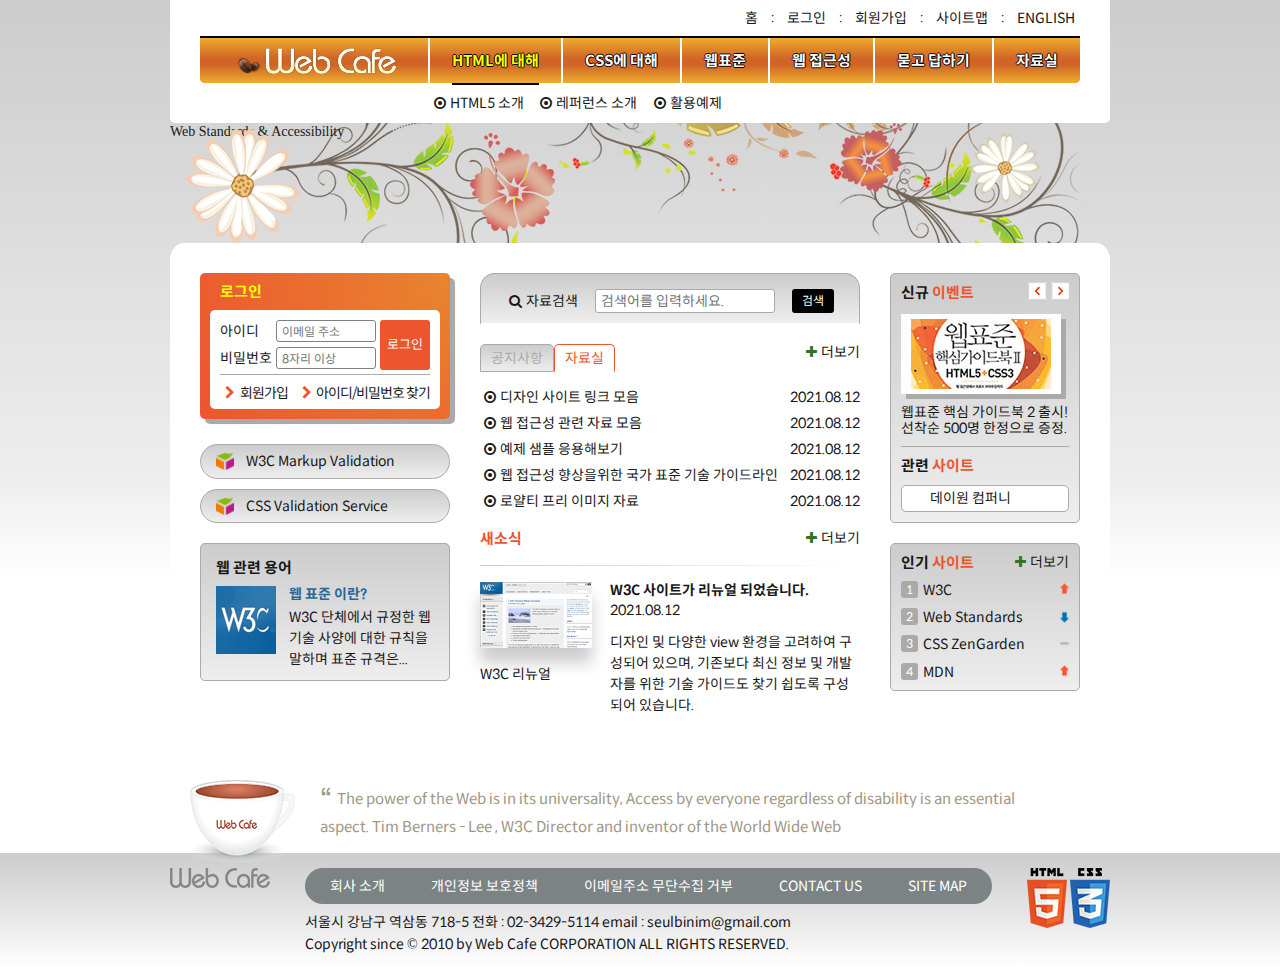
<file: HTML5/main.html>
<!DOCTYPE html>
<html lang="ko">
<head>
  <meta charset="UTF-8" />
  <meta http-equiv="X-UA-Compatible" content="IE=edge" />
  <meta name="viewport" content="width=device-width, initial-scale=1.0" />
  <title>웹카페</title>
  <link rel="stylesheet" href="./css/main.css" />
  <script src="js/main.js" defer></script>
</head>
<body>
  <div class="container">
    <header class="header">
      <h1 class="logo"><a href="#"><img src="./assets/logo.png" alt="web cafe" /></a></h1>
      <ul class="member-service">
        <li>
          <a href="#">홈</a>
        </li>
        <li>
          <span aria-hidden="true">:</span>
          <a href="#">로그인</a>
        </li>
        <li>
          <span aria-hidden="true">:</span>
          <a href="#">회원가입</a>
        </li>
        <li>
          <span aria-hidden="true">:</span>
          <a href="#">사이트맵</a>
        </li>
        <li>
          <span aria-hidden="true">:</span>
          <a href="#">english</a>
        </li>
      </ul>
      <nav class="navigation">
        <h2 class="sr-only">메인 메뉴</h2>
        <ul class="menu">
          <li class="menu-item is-active">
            <button type="button" class="menu-button">HTML에 대해</button>
            <ul class="sub-menu menu-html">
              <li>
                <a href="#">HTML5 소개</a>
              </li>
              <li>
                <a href="#">레퍼런스 소개</a>
              </li>
              <li>
                <a href="#">활용예제</a>
              </li>
            </ul>
          </li>
          <li class="menu-item">
            <button type="button" class="menu-button">CSS에 대해</button>
            <ul class="sub-menu menu-css">
              <li>
                <a href="#">CSS 소개</a>
              </li>
              <li>
                <a href="#">CSS2 VS CSS3</a>
              </li>
              <li>
                <a href="#">CSS 애니메이션</a>
              </li>
              <li>
                <a href="#">CSS Framework</a>
              </li>
            </ul>
          </li>
          <li class="menu-item">
            <button type="button" class="menu-button">웹표준</button>
            <ul class="sub-menu menu-standards">
              <li>
                <a href="#">웹표준 이란?</a>
              </li>
              <li>
                <a href="#">W3C</a>
              </li>
              <li>
                <a href="#">HTML5의 현재와 미래</a>
              </li>
            </ul>
          </li>
          <li class="menu-item">
            <button type="button" class="menu-button">웹 접근성</button>
            <ul class="sub-menu menu-accessibility">
              <li>
                <a href="#">웹 접근성의 개요</a>
              </li>
              <li>
                <a href="#">장애 환경의 이해</a>
              </li>
              <li>
                <a href="#">장차법</a>
              </li>
              <li>
                <a href="#">웹 접근성 품질마크</a>
              </li>
            </ul>
          </li>
          <li class="menu-item">
            <button type="button" class="menu-button">묻고 답하기</button>
            <ul class="sub-menu menu-qna">
              <li>
                <a href="#">묻고 답하기</a>
              </li>
              <li>
                <a href="#">FAQ</a>
              </li>
              <li>
                <a href="#">1대1 질문</a>
              </li>
              <li>
                <a href="#">웹표준</a>
              </li>
              <li>
                <a href="#">웹 접근성</a>
              </li>
            </ul>
          </li>
          <li class="menu-item">
            <button type="button" class="menu-button">자료실</button>
            <ul class="sub-menu menu-archive">
              <li>
                <a href="#">공개 자료실</a>
              </li>
              <li>
                <a href="#">이미지 자료실</a>
              </li>
              <li>
                <a href="#">웹표준 자료실</a>
              </li>
              <li>
                <a href="#">웹 접근성 자료실</a>
              </li>
            </ul>
          </li>
        </ul>
      </nav>
    </header>
    <div class="visual">
      <p class="visual-text">
        Web Standards &amp; Accessibility
      </p>
    </div>
    <main class="main">
      <div class="group group1">
        <section class="login">
          <h2 class="login-title">로그인</h2>
          <form method="POST" action="https://formspree.io/seulbinim@gmail.com" class="login-form">
            <fieldset>
              <legend>회원 로그인 폼</legend>
              <p class="user-email">
                <label for="user-email">아이디</label><input type="email" id="user-email" name="uid" required placeholder="이메일 주소">
              </p>
              <p class="user-password">
                <label for="user-password">비밀번호</label><input type="password" id="user-password" name="upw" required placeholder="8자리 이상">
              </p>
              <button type="submit" class="button-login">로그인</button>
            </fieldset>
          </form>
          <ul class="sign">
            <li><a href="#" class="icon-right-open">회원가입</a></li>
            <li><a href="#" class="icon-right-open">아이디/비밀번호 찾기</a></li>
          </ul>
        </section>
        <section class="validation">
          <h2 class="sr-only">유효성 검사 배너</h2>
          <ul class="validation-list">
            <li>
              <a href="https://validator.w3.org/" target="_blank" title="마크업 유효성 검사 사이트로 이동(새창)">
                W3C Markup Validation
              </a>
            </li>
            <li>
              <a href="https://jigsaw.w3.org/css-validator/" target="_blank" title="CSS 유효성 검사 사이트로 이동(새창)">
                CSS Validation Service
              </a>
            </li>
          </ul>
        </section>
        <section class="term">
          <h2 class="term-title">웹 관련 용어</h2>
          <dl class="term-list">
            <div class="clearfix">
              <dt class="term-list-subject">웹 표준 이란?</dt>
              <dd class="term-list-thumbnail">
                <img src="assets/web_standards.gif" alt="W3C">
              </dd>
              <dd class="term-list-brief">
                W3C 단체에서 규정한 웹 기술 사양에 대한 규칙을 말하며 표준 규격은...
              </dd>
            </div>
          </dl>
        </section>
      </div>
      <div class="group group2">
        <section class="search">
          <h2 class="sr-only">검색</h2>
          <form method="POST" action="https://formspree.io/seulbinim@gmail.com" class="search-form">
            <fieldset>
              <legend>검색 폼</legend>
              <div class="search-form-wrapper">
                <label for="search" class="icon-search"><i></i>자료검색</label>
                <input type="search" id="search" name="search"
                       placeholder="검색어를 입력하세요." required>
                <button type="submit" class="button-search">검색</button>
              </div>
            </fieldset>
          </form>
        </section>
        <div class="board">
          <section class="notice board-section">
            <h2 class="board-tab notice-title" id="notice-title">공지사항</h2>
            <ul class="notice-list board-panel">
              <li>
                <a class="icon-dot-circled" href="#">HTML의 모든 것을 알려주마 샘플 활용법</a>
                <time datetime="2021-08-12T13:53:45">2021.08.12</time>
              </li>
              <li>
                <a class="icon-dot-circled" href="#">W3C 사이트 리뉴얼 및 공지사항</a>
                <time datetime="2021-08-12T13:53:45">2021.08.12</time>
              </li>
              <li>
                <a class="icon-dot-circled" href="#">KWCAG 2.1 소식</a>
                <time datetime="2021-08-12T13:53:45">2021.08.12</time>
              </li>
              <li>
                <a class="icon-dot-circled" href="#">서버 점검으로 인한 사이트 이용안내 입니다.</a>
                <time datetime="2021-08-12T13:53:45">2021.08.12</time>
              </li>
              <li>
                <a class="icon-dot-circled" href="#">여러분들이 생각하는 웹 접근성에 대해 이야기를 나누어 봅시다.</a>
                <time datetime="2021-08-12T13:53:45">2021.08.12</time>
              </li>
            </ul>
            <a href="#" class="icon-plus more board-more" title="공지사항" aria-labelledby="notice-title">더보기</a>
          </section>
          <section class="archive board-section is-select">
            <h2 class="board-tab archive-title" id="archive-title">자료실</h2>
            <ul class="archive-list board-panel">
              <li>
                <a class="icon-dot-circled" href="#">디자인 사이트 링크 모음</a>
                <time datetime="2021-08-12T13:53:45">2021.08.12</time>
              </li>
              <li>
                <a class="icon-dot-circled" href="#">웹 접근성 관련 자료 모음</a>
                <time datetime="2021-08-12T13:53:45">2021.08.12</time>
              </li>
              <li>
                <a class="icon-dot-circled" href="#">예제 샘플 응용해보기</a>
                <time datetime="2021-08-12T13:53:45">2021.08.12</time>
              </li>
              <li>
                <a class="icon-dot-circled" href="#">웹 접근성 향상을위한 국가 표준 기술 가이드라인</a>
                <time datetime="2021-08-12T13:53:45">2021.08.12</time>
              </li>
              <li>
                <a class="icon-dot-circled" href="#">로얄티 프리 이미지 자료</a>
                <time datetime="2021-08-12T13:53:45">2021.08.12</time>
              </li>    
            </ul>
            <a href="#" class="icon-plus more board-more" title="자료실" aria-labelledby="archive-title">더보기</a>
          </section>
        </div>
        <section class="news">
          <h2 class="news-title">새소식</h2>
          <a href="#" class="news-link">
            <article class="news-item">
              <h3 class="news-item-title">W3C 사이트가 리뉴얼 되었습니다.</h3>
              <time class="news-item-date" datetime="2018-05-31T16:19:23">2021.08.12</time>
              <p class="news-item-brief">
                디자인 및 다양한 view 환경을 고려하여 구성되어 있으며,
                기존보다 최신 정보 및 개발자를 위한 기술 가이드도
                찾기 쉽도록 구성되어 있습니다.
              </p>
              <figure class="news-item-thumbnail">
                <img src="assets/news.gif" alt="W3C 사이트가 HTML 발표 후 새롭게 리뉴얼 된 모습">
                <figcaption>W3C 리뉴얼</figcaption>
              </figure>
            </article>
          </a>
          <a href="#" class="icon-plus news-more more" title="새소식">더보기</a>
        </section>
      </div>
      <div class="group group3">
        <div class="gradient-effect">
          <section class="event">
            <h2 class="event-title">신규 <span class="point-color">이벤트</span></h2>
            <div class="event-button-area">
              <button type="button" class="event-button-previous">이전 이벤트 보기</button>
              <button type="button" class="event-button-next">다음 이벤트 보기</button>
            </div>
            <div id="event-detail" class="event-detail">
              <span class="event-thumbnail">
                <img src="./assets/free_gift.gif" alt="이벤트 경품 : 웹표준 핵심가이드 북 도서 증정" />
              </span>
              <p class="event-brief"><em>웹표준 핵심 가이드북 2 출시!</em> 선착순 500명 한정으로 증정.</p>
            </div>
          </section>
          <section class="related">
            <h2 class="related-title">관련 <span class="point-color">사이트</span></h2>
            <ul class="related-list" tabindex="0">
              <li><a href="#">데이원 컴퍼니</a></li>
              <li><a href="#">W3C</a></li>
              <li><a href="#">제로 베이스</a></li>
              <li><a href="#">CSS ZenGarden</a></li>
              <li><a href="#">웹접근성 연구소</a></li>
            </ul>
          </section>
        </div>
        <section class="favorite gradient-effect">
          <h2 class="favorite-title">인기 <span class="point-color">사이트</span></h2>
          <ol class="favorite-list">
            <li class="no1"><a href="#">W3C</a><em class="up" aria-label="상승"></em></li>
            <li class="no2"><a href="#">Web Standards</a><em class="down" aria-label="하락"></em></li>
            <li class="no3"><a href="#">CSS ZenGarden</a><em class="stop" aria-label="변동없음"></em></li>
            <li class="no4"><a href="#">MDN</a><em class="up" aria-label="상승"></em></li>
          </ol>
          <a href="#" class="icon-plus more favorite-more" title="인기 사이트">더보기</a>
        </section>
      </div>
    </main>
    <article class="slogan">
      <h2 class="slogan-title" title="웹카페에서 웹표준을">슬로건</h2>
      <p class="slogan-content">
        <q cite="http://w3.org/WAI">The power of the Web is in its universality, Access by everyone regardless of disability is an essential aspect.</q>
        Tim Berners - Lee , W3C Director and inventor of the World Wide Web
      </p>
      <footer class="sr-only">
        출처 : W3C, http://w3.org/WAI/
      </footer>
    </article>
    <footer class="footer">
      <div class="footer-inner">
        <a href="#" class="footer-logo">
          <img src="assets/footer_logo.png" alt="web cafe">
        </a>
        <div class="footer-information">
          <ul class="guide-list">
            <li><a href="#">회사 소개</a></li>
            <li><a href="#">개인정보 보호정책</a></li>
            <li><a href="#">이메일주소 무단수집 거부</a></li>
            <li><a href="#">contact us</a></li>
            <li><a href="#">site map</a></li>
          </ul>
          <address class="address">
            <span>서울시 강남구 역삼동 718-5</span>
            <span>전화 : 02-3429-5114</span>
            <span>email : <a href="mailto:seulbinim@gmail.com">seulbinim@gmail.com</a></span>
          </address>
          <small class="copyright">
            Copyright since &copy; 2010 by Web Cafe CORPORATION ALL RIGHTS RESERVED.
          </small>
        </div>
        <div class="badge-container">
          <img class="badge-html" src="assets/html5_logo.png" alt="최신 표준인 HTML5를 사용하여 마크업 했습니다.">
          <img class="badge-css" src="assets/css3_logo.png" alt="최신 기술인 CSS3를 활용하여 디자인 했습니다.">
        </div>
      </div>
    </footer>
  </div>
</body>
</html>
</file>
<file: HTML5/css/main.css>
@import url(//spoqa.github.io/spoqa-han-sans/css/SpoqaHanSansNeo.css);
@import url(./fonts.css);
@import url(./normalize.css);
@import url(./fontello.css);

/* @import url(./reset.css); */

/* 스타일 초기화 */
ul,
ol {
  list-style-type: none;
  margin-top: 0;
  margin-bottom: 0;
  padding-left: 0;
}

a {
  color: inherit;
  text-decoration: none;
}

fieldset {
  margin: 0;
  padding: 0;
  border: 0;
}

/* 기본 스타일 */
body *,
body *::before,
body *::after {
  box-sizing: border-box;
}
html {
  font-size: 10px;
}

body {
  color: #181818;
  font-size: 1.4rem;
  font-family: "Spoqa Han Sans Neo", "sans-serif";
  background-color: #ccc;
  background-image: url(./images/bg_flower.png), linear-gradient(#ccc 0%, #eee 50%, #fff 60%, #fff 100%);
  background-repeat: no-repeat;
  background-position: 50% 0;
}

/* 숨김 콘텐츠 - 스크린 리더 환경을 고려 */
.sr-only,
legend {
  position: absolute;
  width: 1px;
  height: 1px;
  margin: -1px;
  overflow: hidden;
  clip: rect(0, 0, 0, 0);
  clip-path: inset(50%);
}

/* 레이아웃 공통 */
.header,
.visual,
.main,
.slogan,
.footer-inner {
  width: 940px;
  margin-left: auto;
  margin-right: auto;
}

/* 헤더 */
.header {
  background-color: #fff;
  position: relative;
  padding: 0 30px;
  border-radius: 0 0 5px 5px;
}

/* 로고 */
.logo {
  margin-top: 0;
  margin-bottom: 0;
  position: absolute;
  top: 45px;
  left: 65px;
  z-index: 10;
}

.logo a,
.logo img {
  display: block;
}
/* 멤버 서비스 링크 목록 */
.member-service {
  text-align: right;
  padding: 2px 0;
  margin-right: -5px;
}

.member-service li {
  display: inline-block;
  text-transform: uppercase;
}

.member-service a {
  padding: 8px 5px;
  margin: 0 5px;
  display: inline-block;
}

/* 메인 메뉴 */
.navigation {
  padding-bottom: 40px;
}
.menu {
  background: #d16527 linear-gradient(to bottom, #edad2d 0%, #d16527 45%, #d16527 60%, #edad2d 100%);
  padding-left: 228px;
  border-top: 2px solid #000;
  border-radius: 0 0 5px 5px;
  height: 47px;
}

.menu-item {
  float: left;
  position: relative;
  border-left: 2px solid #fff;
}

.menu-button {
  background-color: transparent;
  border: 0;
  padding: 0 22px;
  line-height: 45px;
  display: block;
  font-size: 15px;
  font-weight: bold;
  color: #fff;
  text-shadow: 0 1px 0 #000, 1px 0 0 #000, -1px 0 0 #000, 0 -1px 0 #000;
}

.is-active .menu-button {
  color: #ff0;
}

.is-active .menu-button::after {
  content: "";
  display: block;
  height: 2px;
  background-color: #000;
}

.sub-menu {
  position: absolute;
  display: none;
  top: 47px;
  white-space: nowrap;
}

.sub-menu li {
  display: inline-block;
}

.sub-menu a {
  display: inherit;
  padding: 10px 0;
  margin-right: 10px;
}

.sub-menu a:hover,
.sub-menu a:focus {
  color: #f00;
}

.sub-menu a::before {
  content: "\f192";
  font-family: "fontello";
  font-weight: normal;
  font-variant: normal;
  text-transform: none;
  display: inline-block;
  text-decoration: inherit;
  width: 1em;
  margin-right: 0.2em;
  text-align: center;
  margin-left: 0.2em;
}

.sub-menu a:hover::before,
.sub-menu a:focus::before {
  content: "\e800";
}

.is-active .sub-menu {
  display: block !important;
}

.menu li:nth-child(-n + 3) .sub-menu {
  left: 0;
}

.menu li:nth-child(n + 4) .sub-menu {
  right: 0;
}

/* 비주얼 */
@keyframes moveEffect {
  0% {
    /* padding: 0; */
    /* top: 0;
    left: 0; */
    transform: translate(0, 0);
    font-size: 12px;
    color: rgba(0, 0, 0, 0);
  }
  100% {
    /* padding-left: 400px;
    padding-top: 75px; */
    /* top: 75px;
    left: 400px; */
    transform: translate(400px, 75px);
    font-size: 24px;
    color: rgba(0, 0, 0, 1);
  }
}

@keyframes fadeEffect {
  0% {
    opacity: 1;
  }
  100% {
    opacity: 0;
  }
}

.visual {
  height: 120px;
  position: relative;
}

.visual::before,
.visual::after {
  content: "";
  position: absolute;
  top: 0;
  left: 0;
  width: 100%;
  height: 100%;
  background-repeat: no-repeat;
  animation-name: fadeEffect;
  animation-duration: 2000ms;
  animation-iteration-count: infinite;
  animation-direction: alternate;
}

.visual::before {
  background-image: url(./images/ani_flower_01.png), url(./images/ani_flower_02.png);
  background-position: 0 -10px, 670px 0;
}

.visual::after {
  background-image: url(./images/ani_flower_03.png), url(./images/ani_flower_04.png);
  background-position: 300px 10px, 800px 10px;
  animation-delay: 1000ms;
}

.visual-text {
  /* position: absolute; */
  font-family: "Times New Roman", Times, serif;
  margin: 0;
  animation-name: moveEffect;
  animation-duration: 3000ms;
  animation-fill-mode: forwards;
  display: inline-block;
}

/* 메인 콘텐츠 */
.main {
  background-color: #fff;
  border-radius: 15px 15px 0 0;
  padding: 30px 15px;
  display: flex;
  flex-direction: row;
  justify-content: space-between;
  align-items: stretch;
  flex-wrap: nowrap;
}

.group {
  margin-left: 15px;
  margin-right: 15px;
}

.group1 {
  width: 250px;
}
.group2 {
  width: 380px;
}
.group3 {
  width: 190px;
}

/* 로그인 */
.login {
  background: #ed552f radial-gradient(circle at right top, #e8852e, #ed552f);
  margin-bottom: 25px;
  border-radius: 5px;
  box-shadow: 5px 5px 0 0 #aaa;
  padding: 10px;
}

.login-title {
  margin: 0;
  color: #ff0;
  font-size: 1.5rem;
  font-weight: 700;
  text-indent: 10px;
}

.login-form {
  background-color: #fff;
  border-radius: 5px 5px 0 0;
  margin-top: 10px;
  padding: 10px 10px 0 10px;
}

.login-form fieldset {
  position: relative;
  border-bottom: 1px solid #aaa;
}

.user-email,
.user-password {
  margin-top: 0;
  margin-bottom: 5px;
}

.login-form p * {
  vertical-align: middle;
}
.login-form label {
  width: 4em;
  display: inline-block;
}

[name="uid"],
[name="upw"] {
  border: 1px solid gray;
  padding: 2px 2px 2px 5px;
  width: 100px;
  height: 22px;
  border-radius: 3px;
  font-size: 12px;
}

.button-login {
  border: 0;
  background: #ed552f;
  border-radius: 3px;
  color: #fff;
  font-size: 1.3rem;
  padding: 0;
  position: absolute;
  top: 0;
  right: 0;
  width: 50px;
  height: 50px;
}

.sign {
  background-color: #fff;
  border-radius: 0 0 5px 5px;
  display: flex;
  justify-content: space-between;
  padding: 2px 10px;
}

.sign a {
  display: block;
  letter-spacing: -1px;
  padding: 8px 0 6px;
}

.sign a::before {
  color: #ed552f;
}

/* 유효성 검사 배너 */
.validation {
  margin-bottom: 20px;
}

.validation-list li {
  margin-bottom: 10px;
}

.validation-list a {
  padding: 8px 0;
  text-indent: 45px;
  border: 1px solid #aaa;
  border-radius: 50px;
  background: url(./images/validation_icon.png) no-repeat 15px 50% /18px 18px, linear-gradient(to bottom, #ccc, #eee);
  display: block;
}

/* 용어 소개 */
.term {
  background: #ccc linear-gradient(to bottom, #ccc, #eee);
  border: 1px solid #aaa;
  border-radius: 5px;
  padding: 15px 15px 10px;
}

.term-title {
  margin-top: 0;
  margin-bottom: 0;
  font-size: 1.5rem;
  font-weight: 700;
}

.term-list {
  margin-top: 10px;
  margin-bottom: 0;
}

.clearfix::after {
  content: "";
  display: block;
  clear: both;
}

.term-list-subject {
  color: #296897;
  font-weight: 700;
  margin-bottom: 5px;
}

.term-list-subject,
.term-list-brief {
  float: right;
  width: 145px;
}

.term-list-thumbnail {
  margin-left: 0;
  float: left;
}

.term-list-thumbnail img {
  vertical-align: top;
}

.term-list-brief {
  margin-left: 0;
  line-height: 1.5;
}

.term-list div {
  margin-top: 10px;
}
.term-list div:nth-of-type(even) .term-list-subject,
.term-list div:nth-of-type(even) .term-list-brief {
  float: left;
}

.term-list div:nth-of-type(even) .term-list-thumbnail {
  float: right;
}

/* 검색 폼 */
.search {
  margin-bottom: 20px;
}
.search-form-wrapper {
  background: #ccc linear-gradient(to bottom, #ccc, #eee);
  border: 1px solid #aaa;
  border-radius: 15px 15px 0 0;
  padding: 15px 25px 10px;
  border-bottom-color: #fff;
  display: flex;
  justify-content: space-between;
  align-items: center;
}

[name="search"] {
  border: 1px solid #aaa;
  border-radius: 3px;
  padding: 2px 5px;
  height: 24px;
  width: 180px;
}

.button-search {
  background: #000;
  border-radius: 3px;
  color: #fff;
  font-size: 1.2rem;
  padding: 2px 10px;
  height: 24px;
  border: 0;
}

/* 공지사항 및 자료실 */
.board {
  position: relative;
  min-height: 165px;
  margin-bottom: 20px;
}

.board-tab {
  margin: 0;
  background: #ccc linear-gradient(to bottom, #ccc, #eee);
  border: 1px solid #aaa;
  border-radius: 5px 5px 0 0;
  color: #aaa;
  font-size: 1em;
  font-weight: 400;
  padding: 5px 10px;
  position: absolute;
  top: 0;
  cursor: pointer;
}

.notice-title {
  left: 0;
}
.archive-title {
  left: 74px;
}

.is-select .board-tab {
  background: #fff;
  border-color: currentColor;
  border-bottom-color: #fff;
  color: #ed552f;
}

.board-panel,
.board-more {
  display: none;
}

.is-select .board-panel,
.is-select .board-more {
  display: block;
}

.board-panel {
  padding-top: 35px;
}

.board-panel li {
  margin-top: 10px;
  display: flex;
}

.board-panel a {
  flex-grow: 1;
  white-space: nowrap;
  overflow: hidden;
  text-overflow: ellipsis;
}

.board-more {
  position: absolute;
  top: -8px;
  right: -8px;
  padding: 8px;
}

.more::before {
  color: hsla(110, 50%, 30%, 1);
}

/* 새소식 */
.news {
  position: relative;
}

.news::before {
  content: "";
  position: absolute;
  top: 35px;
  left: 0;
  width: 100%;
  height: 1px;
  background: #aaa linear-gradient(to right, #ccc, #fff);
}

.news-title {
  margin: 0;
  font-weight: 700;
  font-size: 1.5rem;
  color: #ed552f;
}

.news-link {
  display: block;
}

.news-item {
  margin-top: 35px;
  display: grid;
  grid-template-columns: 130px 1fr;
  grid-template-rows: 20px 30px auto;
  grid-template-areas:
    "thumbnail title"
    "thumbnail date"
    "thumbnail brief";
}

.news-item-title {
  margin: 0;
  font-weight: 700;
  font-size: 1em;
  grid-area: title;
}

.news-item-date {
  grid-area: date;
}

.news-item-brief {
  margin: 0;
  line-height: 1.5;
  grid-area: brief;
}

.news-item-thumbnail {
  margin: 0;
  grid-area: thumbnail;
}

.news-item-thumbnail img {
  box-shadow: 0 15px 15px 0 #ccc;
  margin-bottom: 15px;
}

.news-more {
  position: absolute;
  top: -8px;
  right: -8px;
  padding: 8px;
}

/* 신규 이벤트와 관련 사이트 */
.gradient-effect {
  background: #ccc linear-gradient(to bottom, #ccc, #eee);
  border: 1px solid #aaa;
  border-radius: 5px;
  padding: 10px;
}

.group3 [class$="-title"] {
  margin: 0;
  font-size: 1.5rem;
  font-weight: 700;
}

.point-color {
  color: #ed552f;
}

.event {
  display: flex;
  flex-flow: row wrap;
  border-bottom: 1px solid #aaa;
  margin-bottom: 10px;
}

.event-title {
  flex-grow: 1;
}

.event-button-area {
  height: 20px;
  padding: 2px 0 1px;
  overflow: hidden;
  position: relative;
  top: -4px;
}

.event-button-previous,
.event-button-next {
  border: 0;
  padding: 0;
  background: transparent url(./images/back_forward.png) no-repeat;
  width: 19px;
  height: 0;
  padding-top: 20px;
  cursor: pointer;
}

.event-button-next {
  background-position: -35px 0;
}

.event-detail {
  width: 100%;
  margin-top: 10px;
}

.event-thumbnail {
  width: 160px;
  background: skyblue;
  box-shadow: 5px 5px 0 0 #aaa;
  display: block;
}

.event-thumbnail img {
  vertical-align: top;
  width: 100%;
}

.event-brief {
  margin: 10px 0;
}

.event em {
  font-style: normal;
}

.related-list {
  background: #fff;
  margin-top: 10px;
  border: 1px solid #aaa;
  border-radius: 5px;
  height: 27px;
  overflow: hidden;
  transition: all 400ms ease-in-out;
}

.related-list:hover,
.related-list:focus {
  height: auto;
  padding: 10px 0;
}

.related-list a {
  display: block;
  line-height: 25px;
  text-indent: 2em;
}

.related-list a:focus {
  outline-offset: -3px;
}

/* 인기 사이트 */
.favorite {
  margin-top: 20px;
  position: relative;
}

.favorite-list {
  counter-reset: number;
}

.favorite-list li {
  margin-top: 10px;
  counter-increment: number;
  position: relative;
}

.favorite-list li * {
  vertical-align: middle;
}

.favorite-list li::before {
  content: counter(number);
  background: #aaa;
  color: #fff;
  padding: 1px 5px;
  font-size: 1.2rem;
  border-radius: 3px;
  margin-right: 5px;
}

.favorite-list em {
  position: absolute;
  top: 50%;
  right: 0;
  width: 9px;
  height: 11px;
  background-image: url(./images/rank.png);
  background-repeat: no-repeat;
  transform: translateY(-50%);
}

.down {
  background-position: 0 100%;
}

.stop {
  background-position: 0 50%;
}

.favorite-more {
  position: absolute;
  top: 2px;
  right: 2px;
  padding: 8px;
}

/* 슬로건 */
.slogan {
  position: relative;
  padding: 10px 80px 0 150px;
}

.slogan-title {
  margin: 0;
  font-size: 1em;
  font-weight: 400;
  width: 110px;
  height: 83px;
  position: absolute;
  text-align: center;
  line-height: 83px;
  bottom: -25px;
  left: 15px;
}
.slogan-title::after {
  content: "";
  width: 100%;
  height: 100%;
  position: absolute;
  top: 0;
  left: 0;
  background: transparent url(./images/coffee.png) no-repeat;
}

.slogan-content {
  font-size: 1.5rem;
  color: #a09784;
  line-height: 1.5;
}

.slogan-content q:before {
  font-size: 3rem;
  position: relative;
  top: 10px;
  margin-right: 5px;
}

.slogan-content q:after {
  content: "";
}

/* 푸터 */
.footer {
  background-color: #ccc;
  background-image: linear-gradient(#ccc 0%, #eee 70%, #fff 100%);
}

.footer-inner {
  display: flex;
  padding: 15px 0;
}
.footer-information {
  flex-grow: 1;
  margin: 0 35px;
}

.guide-list {
  display: flex;
  justify-content: space-between;
  background: #7b8385;
  color: #fff;
  padding: 2px 10px;
  margin-bottom: 10px;
  border-radius: 20px;
}

.guide-list a {
  display: block;
  padding: 8px 15px;
  text-transform: uppercase;
}

.address {
  font-style: normal;
  margin-bottom: 5px;
}

.copyright {
  font-size: 1em;
}
</file>
